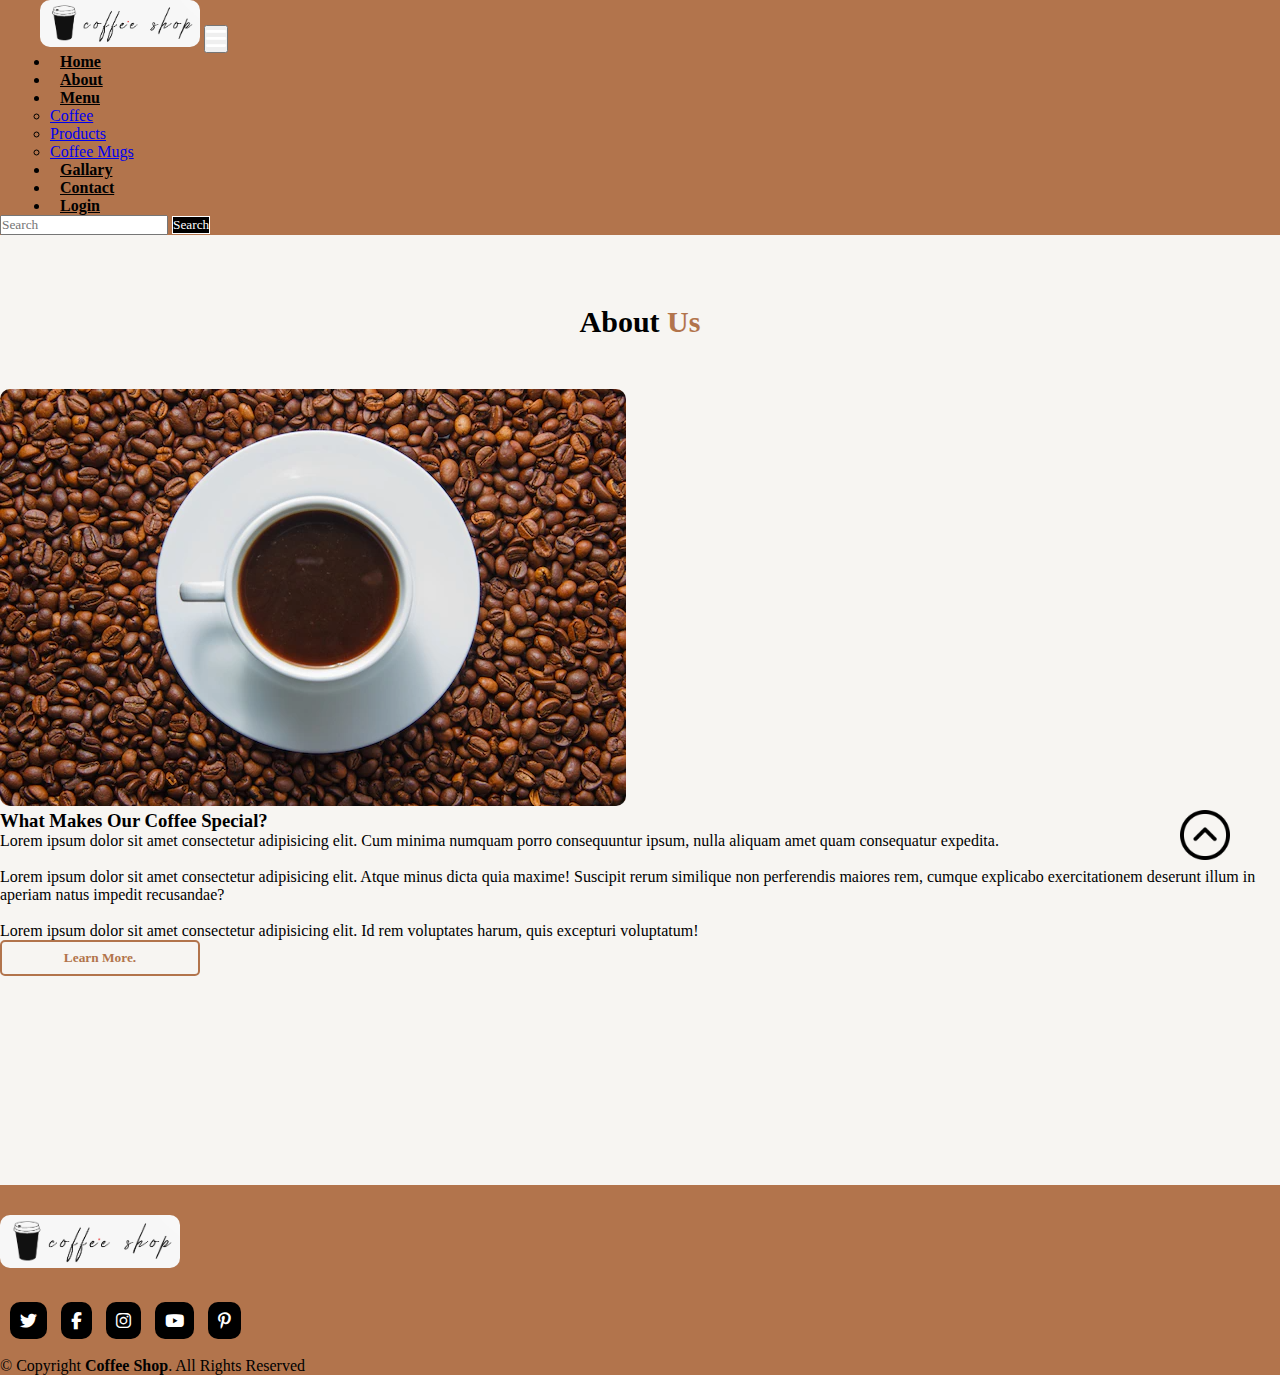
<file: Sprint1/about.html>
<!DOCTYPE html>
<html lang="en">

<head>
  <meta charset="UTF-8">
  <meta http-equiv="X-UA-Compatible" content="IE=edge">
  <meta name="viewport" content="width=device-width, initial-scale=1.0">
  <title>coffee Shop</title>
  <link rel="stylesheet" href="style.css">
  <link rel="stylesheet" href="https://cdnjs.cloudflare.com/ajax/libs/font-awesome/6.2.0/css/all.min.css">
  <!-- bootstrap links -->
  <link href="https://cdn.jsdelivr.net/npm/bootstrap@5.0.2/dist/css/bootstrap.min.css" rel="stylesheet"
    integrity="sha384-EVSTQN3/azprG1Anm3QDgpJLIm9Nao0Yz1ztcQTwFspd3yD65VohhpuuCOmLASjC" crossorigin="anonymous">
  <script src="https://cdn.jsdelivr.net/npm/bootstrap@5.0.2/dist/js/bootstrap.bundle.min.js"
    integrity="sha384-MrcW6ZMFYlzcLA8Nl+NtUVF0sA7MsXsP1UyJoMp4YLEuNSfAP+JcXn/tWtIaxVXM"
    crossorigin="anonymous"></script>
  <!-- bootstrap links -->
  <!-- fonts links -->
  <link rel="preconnect" href="https://fonts.googleapis.com">
  <link rel="preconnect" href="https://fonts.gstatic.com" crossorigin>
  <link href="https://fonts.googleapis.com/css2?family=Roboto:wght@500&display=swap" rel="stylesheet">
  <!-- fonts links -->
</head>

<body>
  <div class="all-content">

    <!-- navbar -->
    <nav class="navbar navbar-expand-lg" id="navbar">
      <div class="container-fluid">
        <a class="navbar-brand" href="#" id="logo"><img src="./images/logo.png" alt=""></a>
        <button class="navbar-toggler" type="button" data-bs-toggle="collapse" data-bs-target="#navbarSupportedContent"
          aria-controls="navbarSupportedContent" aria-expanded="false" aria-label="Toggle navigation">
          <span><i class="fa-solid fa-bars" style="color: white; font-size: 23px;"></i></span>
        </button>
        <div class="collapse navbar-collapse" id="navbarSupportedContent">
          <ul class="navbar-nav me-auto mb-2 mb-lg-0">
            <li class="nav-item">
              <a class="nav-link active" aria-current="page" href="Home.html">Home</a>
            </li>
            <li class="nav-item">
              <a class="nav-link" href="about.html">About</a>
            </li>

            <li class="nav-item dropdown"><a href="#" class="nav-link dropdown-toggle" role="button"
                data-bs-toggle="dropdown">Menu</a>
              <ul class="dropdown-menu">
                <li><a href="#" class="dropdown-item">Coffee</a></li>
                <li><a href="#" class="dropdown-item">Products</a></li>
                <li><a href="#" class="dropdown-item">Coffee Mugs</a></li>
              </ul>
            </li>

            <li class="nav-item">
              <a class="nav-link" href="#gallary">Gallary</a>
            </li>
            <li class="nav-item">
              <a class="nav-link" href="contact.html">Contact</a>
            </li>
            <li class="nav-item">
              <a class="nav-link" href="login.html">Login</a>
            </li>

          </ul>
          <form class="d-flex">
            <input class="form-control me-2" type="search" placeholder="Search" aria-label="Search">
            <button class="btn btn-outline-success" type="submit">Search</button>
          </form>
        </div>
      </div>
    </nav>
    <!-- navbar -->


    <!-- about section -->
    <div class="about" id="about">
      <div class="container">
        <div class="heading">About <span>Us</span></div>
        <div class="row">
          <div class="col-md-6">
            <div class="card">
              <img src="./images/about.png" alt="">
            </div>
          </div>
          <div class="col-md-6">
            <h3>What Makes Our Coffee Special?</h3>
            <p>Lorem ipsum dolor sit amet consectetur adipisicing elit. Cum minima numquam porro consequuntur ipsum,
              nulla aliquam amet quam consequatur expedita.
              <br><br>Lorem ipsum dolor sit amet consectetur adipisicing elit. Atque minus dicta quia maxime! Suscipit
              rerum similique non perferendis maiores rem, cumque explicabo exercitationem deserunt illum in aperiam
              natus impedit recusandae?
              <br><br>Lorem ipsum dolor sit amet consectetur adipisicing elit. Id rem voluptates harum, quis excepturi
              voluptatum!
            </p>
            <button id="about-btn">Learn More.</button>
          </div>
        </div>
      </div>
    </div>
    <!-- about section -->

    <!-- footer -->
    <footer id="footer">
      <div class="footer-logo text-center"><img src="./images/logo.png" alt=""></div>
      <div class="socail-links text-center">
        <i class="fa-brands fa-twitter"></i>
        <i class="fa-brands fa-facebook-f"></i>
        <i class="fa-brands fa-instagram"></i>
        <i class="fa-brands fa-youtube"></i>
        <i class="fa-brands fa-pinterest-p"></i>
      </div>
      <br />
      <div class="copyright text-center">
        &copy; Copyright <strong><span>Coffee Shop</span></strong>. All Rights Reserved
      </div>
    </footer>
    <!-- footer -->

    <a href="#" class="arrow"><i><img src="./images/up-arrow.png" alt="" width="50px"></i></a>

  </div>

</body>

</html>
</file>
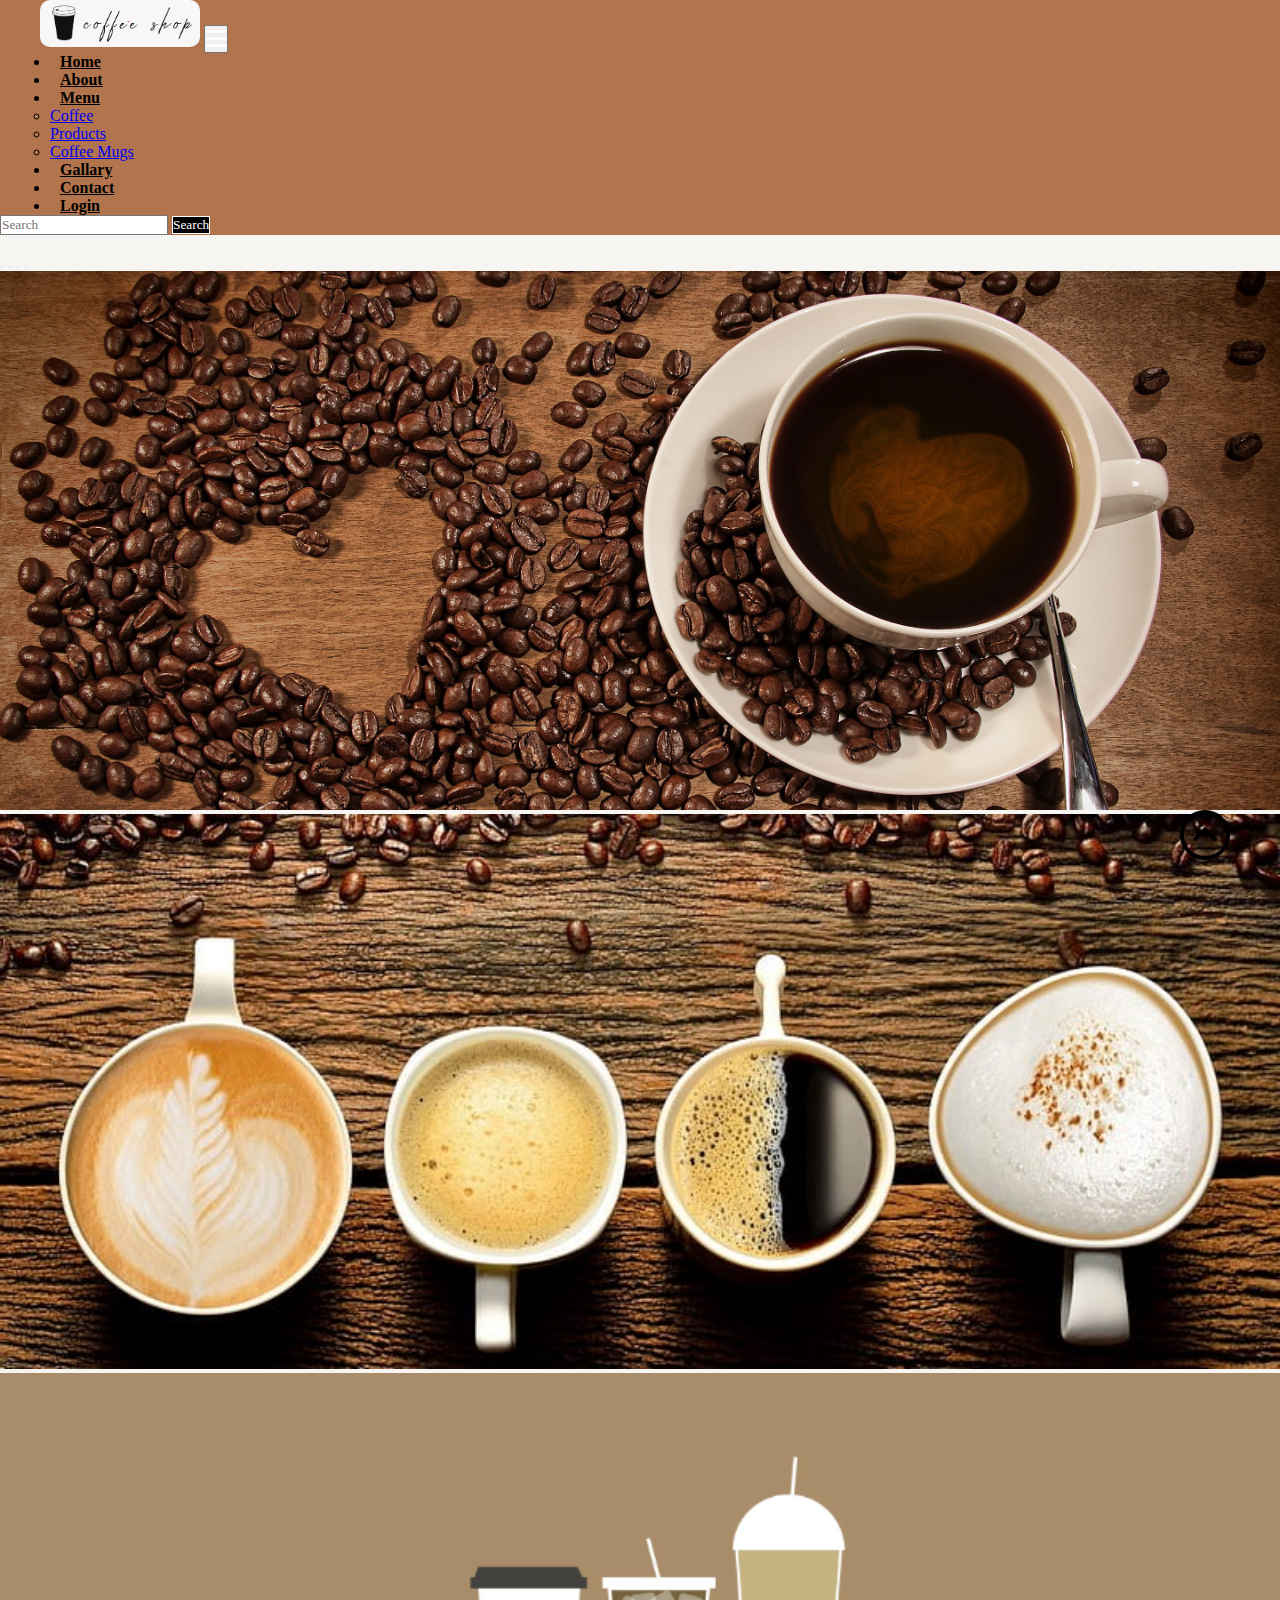
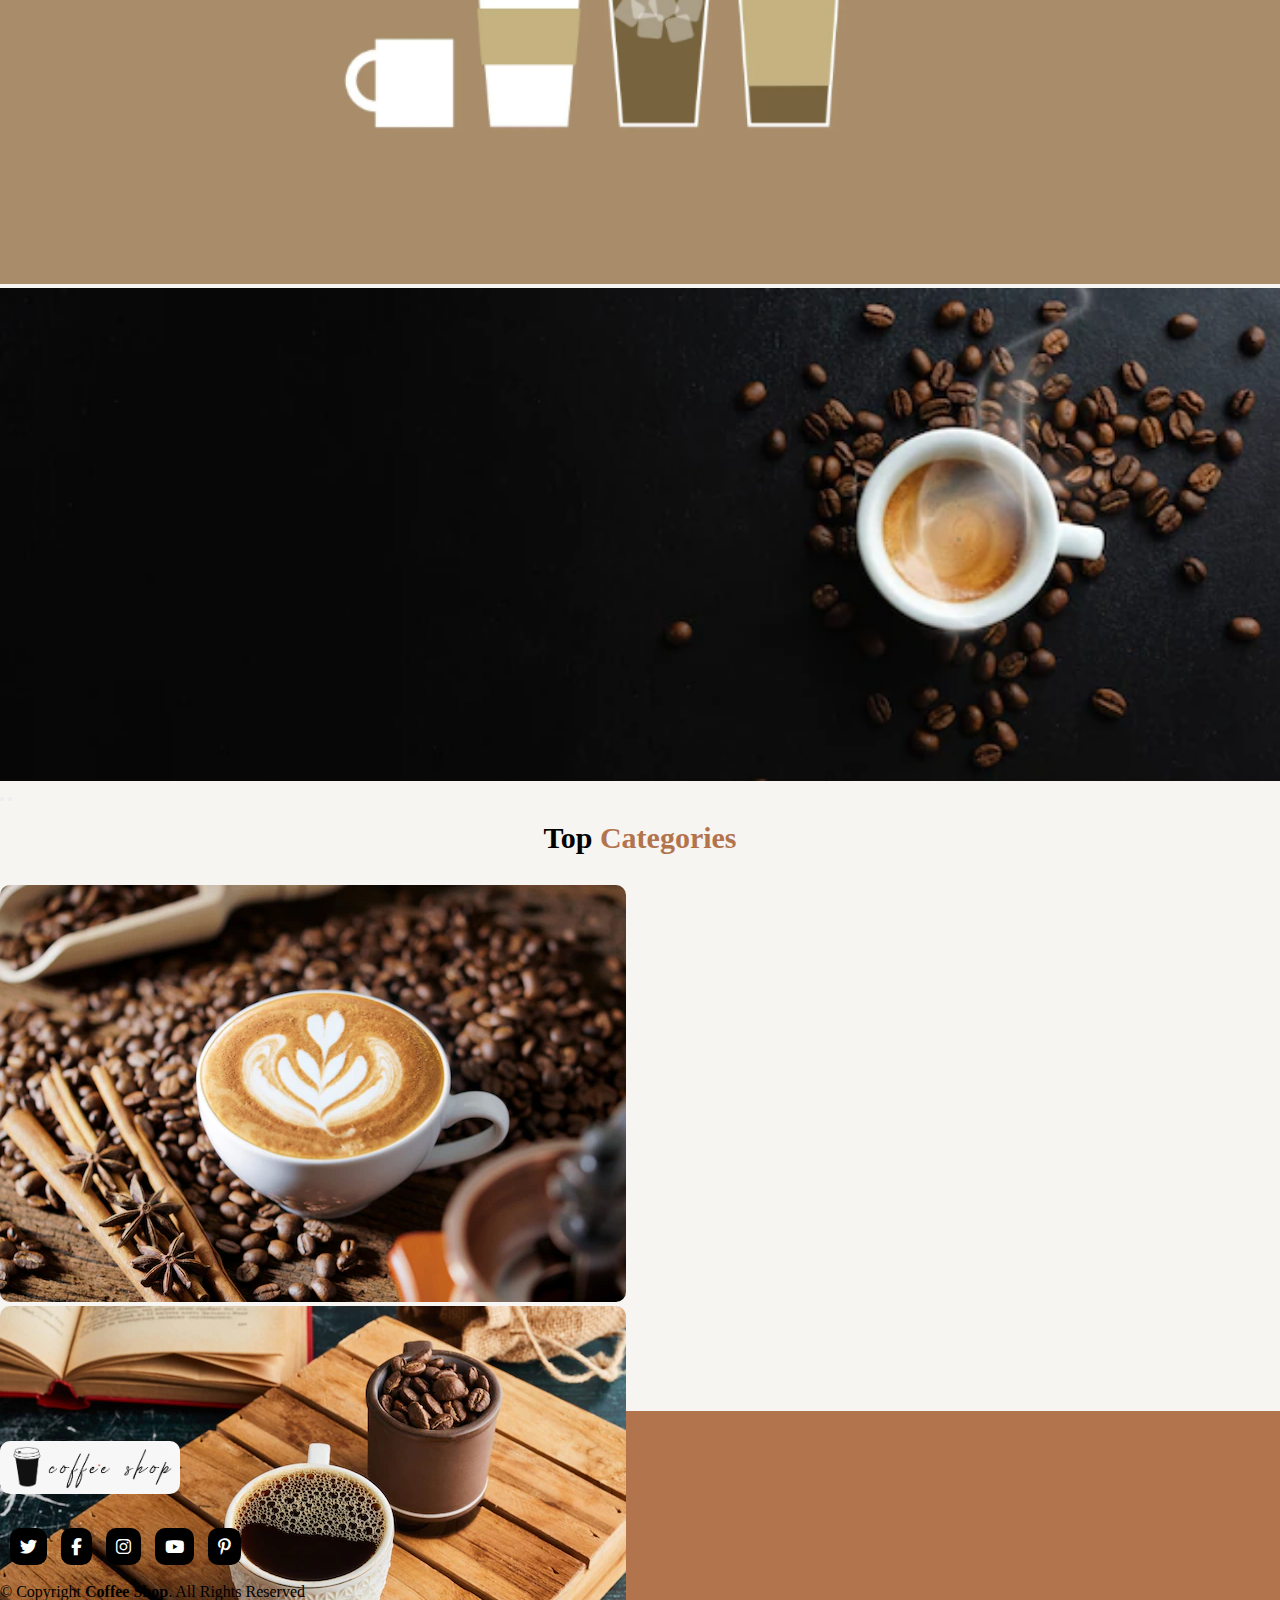
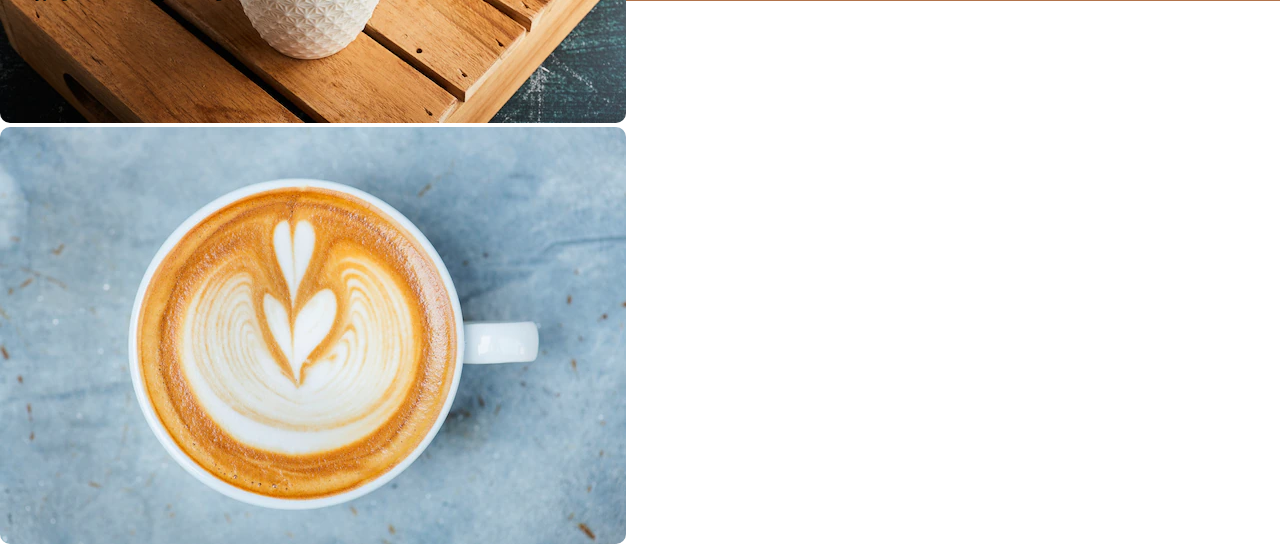
<file: Sprint1/Home.html>
<!DOCTYPE html>
<html lang="en">

<head>
  <meta charset="UTF-8">
  <meta http-equiv="X-UA-Compatible" content="IE=edge">
  <meta name="viewport" content="width=device-width, initial-scale=1.0">
  <title>coffee Shop</title>
  <link rel="stylesheet" href="style.css">
  <link rel="stylesheet" href="https://cdnjs.cloudflare.com/ajax/libs/font-awesome/6.2.0/css/all.min.css">
  <!-- bootstrap links -->
  <link href="https://cdn.jsdelivr.net/npm/bootstrap@5.0.2/dist/css/bootstrap.min.css" rel="stylesheet"
    integrity="sha384-EVSTQN3/azprG1Anm3QDgpJLIm9Nao0Yz1ztcQTwFspd3yD65VohhpuuCOmLASjC" crossorigin="anonymous">
  <script src="https://cdn.jsdelivr.net/npm/bootstrap@5.0.2/dist/js/bootstrap.bundle.min.js"
    integrity="sha384-MrcW6ZMFYlzcLA8Nl+NtUVF0sA7MsXsP1UyJoMp4YLEuNSfAP+JcXn/tWtIaxVXM"
    crossorigin="anonymous"></script>
  <!-- bootstrap links -->
  <!-- fonts links -->
  <link rel="preconnect" href="https://fonts.googleapis.com">
  <link rel="preconnect" href="https://fonts.gstatic.com" crossorigin>
  <link href="https://fonts.googleapis.com/css2?family=Roboto:wght@500&display=swap" rel="stylesheet">
  <!-- fonts links -->
</head>

<body>
  <div class="all-content">

    <!-- navbar -->
    <nav class="navbar navbar-expand-lg" id="navbar">
      <div class="container-fluid">
        <a class="navbar-brand" href="#" id="logo"><img src="./images/logo.png" alt=""></a>
        <button class="navbar-toggler" type="button" data-bs-toggle="collapse" data-bs-target="#navbarSupportedContent"
          aria-controls="navbarSupportedContent" aria-expanded="false" aria-label="Toggle navigation">
          <span><i class="fa-solid fa-bars" style="color: white; font-size: 23px;"></i></span>
        </button>
        <div class="collapse navbar-collapse" id="navbarSupportedContent">
          <ul class="navbar-nav me-auto mb-2 mb-lg-0">
            <li class="nav-item">
              <a class="nav-link active" aria-current="page" href="Home.html">Home</a>
            </li>
            <li class="nav-item">
              <a class="nav-link" href="about.html">About</a>
            </li>

            <li class="nav-item dropdown"><a href="#" class="nav-link dropdown-toggle" role="button"
                data-bs-toggle="dropdown">Menu</a>
              <ul class="dropdown-menu">
                <li><a href="coffee.html" class="dropdown-item">Coffee</a></li>
                <li><a href="#" class="dropdown-item">Products</a></li>
                <li><a href="#" class="dropdown-item">Coffee Mugs</a></li>
              </ul>
            </li>

            <li class="nav-item">
              <a class="nav-link" href="#gallary">Gallary</a>
            </li>
            <li class="nav-item">
              <a class="nav-link" href="contact.html">Contact</a>
            </li>
            <li class="nav-item">
              <a class="nav-link" href="login.html">Login</a>
            </li>

          </ul>
          <form class="d-flex">
            <input class="form-control me-2" type="search" placeholder="Search" aria-label="Search">
            <button class="btn btn-outline-success" type="submit">Search</button>
          </form>
        </div>
      </div>
    </nav>
    <!-- navbar -->
    <br>


    <div id="abc" class="carousel slide" data-ride="carousel">
      <div class="carousel-indicators">
        <button type="button" data-bs-target="#abc" data-bs-slide-to="0" class="active"> </button>
        <button type="button" data-bs-target="#abc" data-bs-slide-to="1"> </button>
        <button type="button" data-bs-target="#abc" data-bs-slide-to="2"> </button>
        <button type="button" data-bs-target="#abc" data-bs-slide-to="3"> </button>
      </div>

      <div class="carousel-inner">
        <div class="carousel-item active">
          <img src="images/1.jpg" class="d-block" style="height:20%;width:100%" />
        </div>
        <div class="carousel-item">
          <img src="images/4.jpg" class="d-block" style="height:20%;width:100%" />
        </div>
        <div class="carousel-item">
          <img src="images/9.png" class="d-block" style="height:20%;width:100%" />
        </div>
        <div class="carousel-item ">
          <img src="images/bc3.png" class="d-block" style="height:20%;width:100%" />
        </div>
        
      </div>
      <button class="carousel-control-prev" type="button" data-bs-target="#abc" data-bs-slide="prev">
        <span class="carousel-control-prev-icon"> </span>
      </button>
      <button class="carousel-control-next" type="button" data-bs-target="#abc" data-bs-slide="next">
        <span class="carousel-control-next-icon"> </span>
      </button>
    </div>
    <br>

    <!-- top cards -->
    <section class="top-cards">
      <div class="heading2">Top <span>Categories</span></div>
      <div class="container">
        <div class="row">
          <div class="col-md-4 py-3 py-md-0">
            <div class="card">
              <img src="./images/c1.png" alt="">

            </div>
          </div>
          <div class="col-md-4 py-3 py-md-0">
            <div class="card">
              <img src="./images/c2.png" alt="">

            </div>
          </div>
          <div class="col-md-4 py-3 py-md-0">
            <div class="card">
              <img src="./images/c3.png" alt="">

            </div>
          </div>
        </div>
      </div>
    </section>
    <!-- top cards -->

    <!-- footer -->
    <footer id="footer">
      <div class="footer-logo text-center"><img src="./images/logo.png" alt=""></div>
      <div class="socail-links text-center">
        <i class="fa-brands fa-twitter"></i>
        <i class="fa-brands fa-facebook-f"></i>
        <i class="fa-brands fa-instagram"></i>
        <i class="fa-brands fa-youtube"></i>
        <i class="fa-brands fa-pinterest-p"></i>
      </div>
      <br />
      <div class="copyright text-center">
        &copy; Copyright <strong><span>Coffee Shop</span></strong>. All Rights Reserved
      </div>
    </footer>
    <!-- footer -->

    <a href="#" class="arrow"><i><img src="./images/up-arrow.png" alt="" width="50px"></i></a>

  </div>

</body>

</html>
</file>
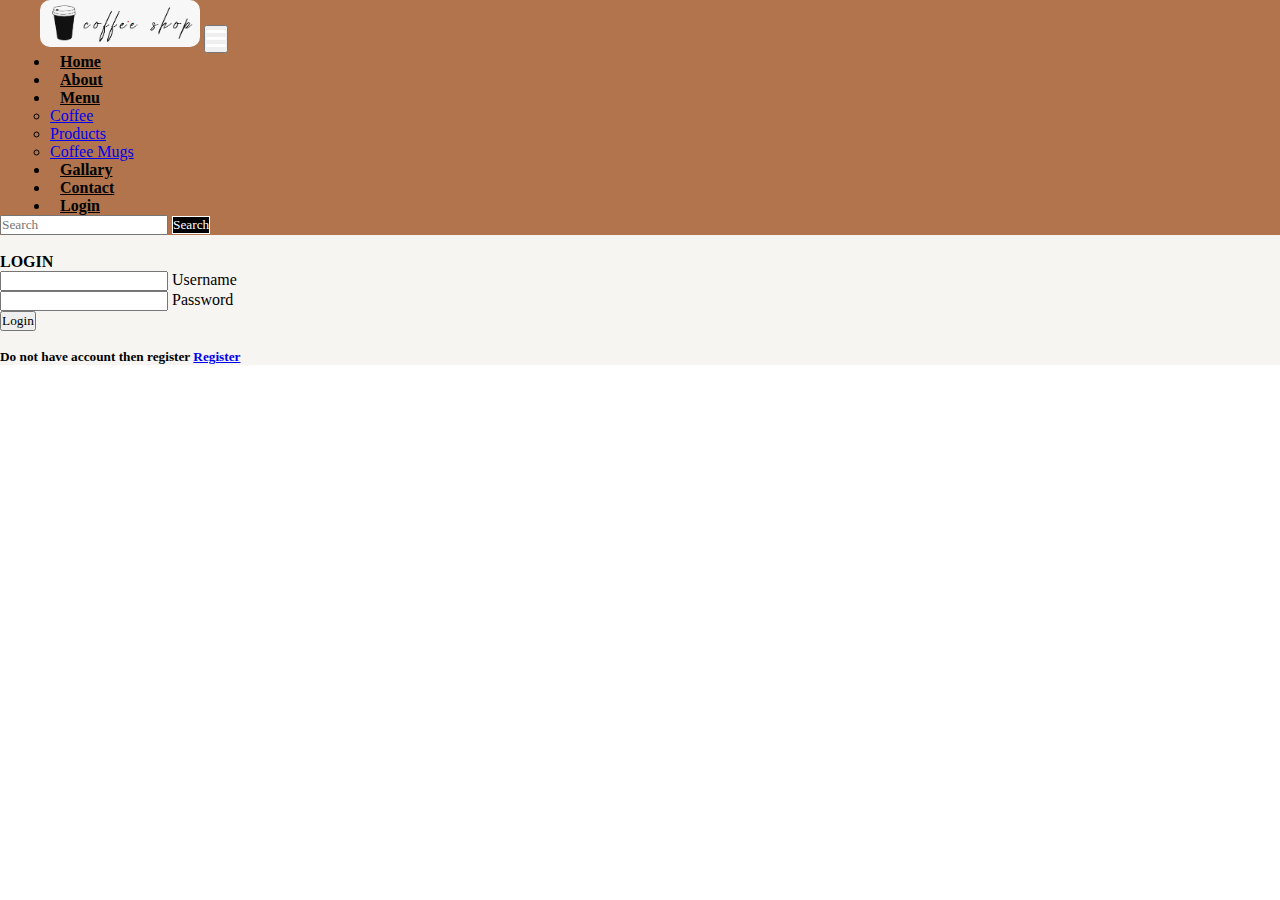
<file: Sprint1/login.html>
<!DOCTYPE html>
<html lang="en">
<head>
    <meta charset="UTF-8">
    <meta http-equiv="X-UA-Compatible" content="IE=edge">
    <meta name="viewport" content="width=device-width, initial-scale=1.0">
    <title>coffee Shop</title>
    <link rel="stylesheet" href="style.css">
    <link rel="stylesheet" href="https://cdnjs.cloudflare.com/ajax/libs/font-awesome/6.2.0/css/all.min.css">
    <!-- bootstrap links -->
    <link href="https://cdn.jsdelivr.net/npm/bootstrap@5.0.2/dist/css/bootstrap.min.css" rel="stylesheet" integrity="sha384-EVSTQN3/azprG1Anm3QDgpJLIm9Nao0Yz1ztcQTwFspd3yD65VohhpuuCOmLASjC" crossorigin="anonymous">
    <script src="https://cdn.jsdelivr.net/npm/bootstrap@5.0.2/dist/js/bootstrap.bundle.min.js" integrity="sha384-MrcW6ZMFYlzcLA8Nl+NtUVF0sA7MsXsP1UyJoMp4YLEuNSfAP+JcXn/tWtIaxVXM" crossorigin="anonymous"></script>
    <!-- bootstrap links -->
    <!-- fonts links -->
    <link rel="preconnect" href="https://fonts.googleapis.com">
    <link rel="preconnect" href="https://fonts.gstatic.com" crossorigin>
    <link href="https://fonts.googleapis.com/css2?family=Roboto:wght@500&display=swap" rel="stylesheet">
    <!-- fonts links -->
</head>
<body>
  <div class="all-content">
   
  <!-- navbar -->
  <nav class="navbar navbar-expand-lg" id="navbar">
    <div class="container-fluid">
      <a class="navbar-brand" href="#" id="logo"><img src="./images/logo.png" alt=""></a>
      <button class="navbar-toggler" type="button" data-bs-toggle="collapse" data-bs-target="#navbarSupportedContent" aria-controls="navbarSupportedContent" aria-expanded="false" aria-label="Toggle navigation">
        <span><i class="fa-solid fa-bars" style="color: white; font-size: 23px;"></i></span>
      </button>
      <div class="collapse navbar-collapse" id="navbarSupportedContent">
        <ul class="navbar-nav me-auto mb-2 mb-lg-0">
          <li class="nav-item">
            <a class="nav-link active" aria-current="page" href="Home.html">Home</a>
          </li>
          <li class="nav-item">
            <a class="nav-link" href="about.html">About</a>
          </li>

          <li class="nav-item dropdown"><a href="#" class="nav-link dropdown-toggle" role="button"
            data-bs-toggle="dropdown">Menu</a>
          <ul class="dropdown-menu">
            <li><a href="coffee.html" class="dropdown-item">Coffee</a></li>
            <li><a href="#" class="dropdown-item">Products</a></li>
            <li><a href="#" class="dropdown-item">Coffee Mugs</a></li>
          </ul>
        </li>

          <li class="nav-item">
            <a class="nav-link" href="#gallary">Gallary</a>
          </li>
          <li class="nav-item">
            <a class="nav-link" href="contact.html">Contact</a>
          </li>
          <li class="nav-item">
            <a class="nav-link" href="login.html">Login</a>
        </li>
               
        </ul>
        <form class="d-flex">
          <input class="form-control me-2" type="search" placeholder="Search" aria-label="Search">
          <button class="btn btn-outline-success" type="submit">Search</button>
        </form>
      </div>
    </div>
  </nav>
  <!-- navbar -->

    <br>
    <h4> LOGIN </h4>
    <form action="Home.html" method="post">
      <div class="form-floating mb-3 mt-3">
        <input type="email" class="form-control" id="email" name="email" required>
        <label for="email"> Username </label>
      </div>
      <div class="form-floating mb-3 mt-3">
        <input type="password" class="form-control" id="password" name="password" required
          pattern="(?=.*[a-z])(?=.*[A-Z])(?=.*\d).{8,}">
        <label for="email"> Password </label>
      </div>
      <button type="submit" class="btn btn-danger">Login </button>
    </form>
    <br>
    <h5> Do not have account then register <a href="regsiter.html">Register</a></h5>

  
  </div>
</body>

</html>
</file>
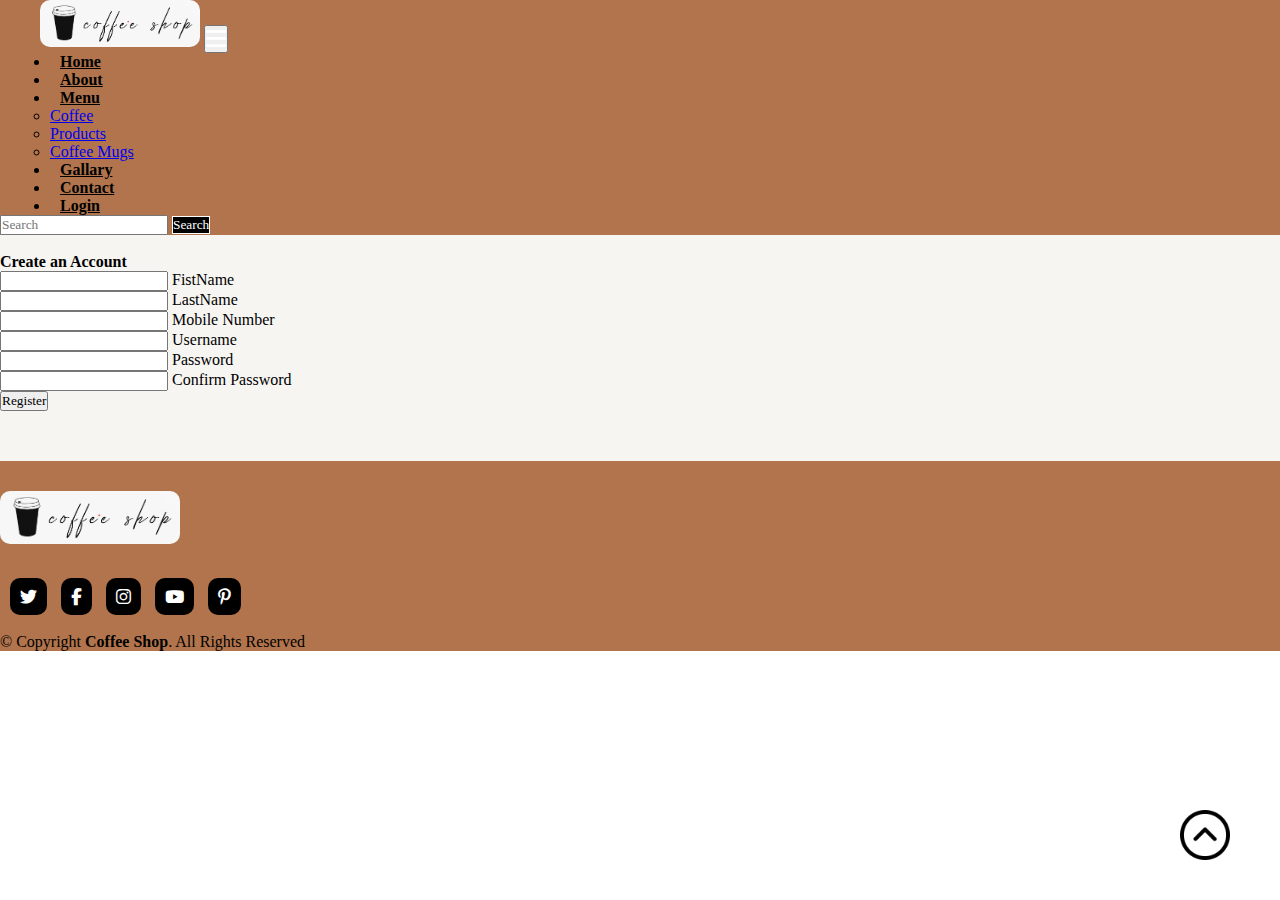
<file: Sprint1/regsiter.html>
<!DOCTYPE html>
<html lang="en">
<head>
    <meta charset="UTF-8">
    <meta http-equiv="X-UA-Compatible" content="IE=edge">
    <meta name="viewport" content="width=device-width, initial-scale=1.0">
    <title>coffee Shop</title>
    <link rel="stylesheet" href="style.css">
    <link rel="stylesheet" href="https://cdnjs.cloudflare.com/ajax/libs/font-awesome/6.2.0/css/all.min.css">
    <!-- bootstrap links -->
    <link href="https://cdn.jsdelivr.net/npm/bootstrap@5.0.2/dist/css/bootstrap.min.css" rel="stylesheet" integrity="sha384-EVSTQN3/azprG1Anm3QDgpJLIm9Nao0Yz1ztcQTwFspd3yD65VohhpuuCOmLASjC" crossorigin="anonymous">
    <script src="https://cdn.jsdelivr.net/npm/bootstrap@5.0.2/dist/js/bootstrap.bundle.min.js" integrity="sha384-MrcW6ZMFYlzcLA8Nl+NtUVF0sA7MsXsP1UyJoMp4YLEuNSfAP+JcXn/tWtIaxVXM" crossorigin="anonymous"></script>
    <!-- bootstrap links -->
    <!-- fonts links -->
    <link rel="preconnect" href="https://fonts.googleapis.com">
    <link rel="preconnect" href="https://fonts.gstatic.com" crossorigin>
    <link href="https://fonts.googleapis.com/css2?family=Roboto:wght@500&display=swap" rel="stylesheet">
    <!-- fonts links -->
</head>
<body>
  <div class="all-content">
   
  <!-- navbar -->
  <nav class="navbar navbar-expand-lg" id="navbar">
    <div class="container-fluid">
      <a class="navbar-brand" href="#" id="logo"><img src="./images/logo.png" alt=""></a>
      <button class="navbar-toggler" type="button" data-bs-toggle="collapse" data-bs-target="#navbarSupportedContent" aria-controls="navbarSupportedContent" aria-expanded="false" aria-label="Toggle navigation">
        <span><i class="fa-solid fa-bars" style="color: white; font-size: 23px;"></i></span>
      </button>
      <div class="collapse navbar-collapse" id="navbarSupportedContent">
        <ul class="navbar-nav me-auto mb-2 mb-lg-0">
          <li class="nav-item">
            <a class="nav-link active" aria-current="page" href="Home.html">Home</a>
          </li>
          <li class="nav-item">
            <a class="nav-link" href="about.html">About</a>
          </li>

          <li class="nav-item dropdown"><a href="#" class="nav-link dropdown-toggle" role="button"
            data-bs-toggle="dropdown">Menu</a>
          <ul class="dropdown-menu">
            <li><a href="coffee.html" class="dropdown-item">Coffee</a></li>
            <li><a href="#" class="dropdown-item">Products</a></li>
            <li><a href="#" class="dropdown-item">Coffee Mugs</a></li>
          </ul>
        </li>

          <li class="nav-item">
            <a class="nav-link" href="#gallary">Gallary</a>
          </li>
          <li class="nav-item">
            <a class="nav-link" href="contact.html">Contact</a>
          </li>
          <li class="nav-item">
            <a class="nav-link" href="login.html">Login</a>
        </li>
               
        </ul>
        <form class="d-flex">
          <input class="form-control me-2" type="search" placeholder="Search" aria-label="Search">
          <button class="btn btn-outline-success" type="submit">Search</button>
        </form>
      </div>
    </div>
  </nav>
  <!-- navbar -->

    <br>

    <h4> Create an Account </h4>
    <form action="login.html" method="post">
      <div class="form-floating mb-3 mt-3">
        <input type="text" class="form-control" id="fname" name="fname" required>
        <label for="fname"> FistName </label>
      </div>
      <div class="form-floating mb-3 mt-3">
        <input type="text" class="form-control" id="lname" name="lname" required>
        <label for="lname"> LastName </label>
      </div>
      <div class="form-floating mb-3 mt-3">
        <input type="tel" class="form-control" id="phone" name="phone" required pattern="[6789]{1}[0-9]{9}">
        <label for="phone"> Mobile Number </label>
      </div>
      <div class="form-floating mb-3 mt-3">
        <input type="email" class="form-control" id="email" name="email">
        <label for="email"> Username </label>
      </div>
      <div class="form-floating mb-3 mt-3">
        <input type="password" class="form-control" id="password" name="password" required
          pattern="(?=.*[a-z])(?=.*[A-Z])(?=.*\d).{8,}">
        <label for="password"> Password </label>
      </div>
      <div class="form-floating mb-3 mt-3">
        <input type="password" class="form-control" id="cpassword" name="cpassword"
          pattern="(?=.*[a-z])(?=.*[A-Z])(?=.*\d).{8,}" required>
        <label for="cpassword"> Confirm Password </label>
      </div>
      <button type="submit" class="btn btn-danger">Register </button>
    </form>

    <!-- footer -->
    <footer id="footer">
      <div class="footer-logo text-center"><img src="./images/logo.png" alt=""></div>
      <div class="socail-links text-center">
        <i class="fa-brands fa-twitter"></i>
        <i class="fa-brands fa-facebook-f"></i>
        <i class="fa-brands fa-instagram"></i>
        <i class="fa-brands fa-youtube"></i>
        <i class="fa-brands fa-pinterest-p"></i>
      </div>
      <br />
      <div class="copyright text-center">
        &copy; Copyright <strong><span>Coffee Shop</span></strong>. All Rights Reserved
      </div>
    </footer>
    <!-- footer -->

    <a href="#" class="arrow"><i><img src="./images/up-arrow.png" alt="" width="50px"></i></a>

  </div>

</body>

</html>
</file>
<file: Sprint1/style.css>
*{
    margin: 0;
    padding: 0;
    box-sizing: border-box;
    font-family: 'Merriweather', serif;
}
.all-content{
  background: #f7f5f2;
}
html::-webkit-scrollbar-track{
  background: transparent;
}

html::-webkit-scrollbar-thumb{
  background: #b2744c;
  border-radius: 10px;
}
html::-webkit-scrollbar{
  width: 10px;
}
/* navbar */
#navbar{
  background-color: #b2744c;
  font-family: 'Roboto', sans-serif;
}
#logo img{
  border-radius: 10px;
  width: 160px;
  margin-left: 40px;
}
.navbar-nav{
  margin-left: 50px;
}
.nav-item .nav-link{
  color: black;
  margin-left: 10px;
  font-weight: bold;
  transition: 0.5s;
}
.nav-item .nav-link:hover{
  background: #f7f5f2;
  border-radius: 5px;
  color: black;
}
#navbar form button{
  background: black;
  color: white;
  border: 1px solid white;
}
/* navbar */
/* home content */
#home{
    width: 100%;
    height: 90vh;
    background-image:linear-gradient(rgba(0,0,0,0.3),rgba(0,0,0,0.3)), url(./images/bc3.png);
    background-repeat: no-repeat;
    background-size: cover;
    background-position: 80%;
    font-family: 'Roboto', sans-serif;
}
.content{
  padding-top: 210px;
  margin-left: 56px;
}
.content h3{
  font-size: 50px;
  color: white;
}
.content p{
  margin-top: 10px;
  color: white;
}
#btn{
  width: 150px;
  height: 36px;
  margin-top: 20px;
  background: white;
  border-radius: 5px;
  font-weight: bold;
  border: none;
  transition: 0.5s ease;
  cursor: pointer;
}
#btn:hover{
  background: #b2744c;
  color: white;
}
/* home content */



/* about */
#about{
  width: 100%;
  height: 100vh;
  background: #f7f5f2;
  font-family: 'Roboto', sans-serif;
}
#about .container{
  padding-top: 70px;
}
.heading{
  text-align: center;
  margin-bottom: 50px;
  color: black;
  font-size: 30px;
  font-weight: bold;
}
.heading span{
  color: #b2744c;
}
#about .card{
  border-radius: 10px;
}
#about .card img{
  border-radius: 10px;
}
#about-btn{
  width: 200px;
  height: 36px;
  background: transparent;
  border: 2px solid #b2744c;
  color: #b2744c;
  border-radius: 5px;
  font-weight: bold;
  transition: 0.5s;
  cursor: pointer;
}
#about-btn:hover{
  background: #b2744c;
  color: white;
}
@media screen and (max-width:982px){
  #about p{
    font-size: 8px;
  }
}
@media screen and (max-width:766px){
  #about p{
    font-size: 15px;
  }
  #about{
    height: 120vh;
  }
}
/* about */

/* top cards */
.top-cards{
  width: 100%;
  height: 60vh;
  background: #f7f5f2;
  font-family: 'Roboto', sans-serif;
}
.heading2{
  color: black;
  text-align: center;
  font-size: 30px;
  font-weight: bold;
}
.heading2 span{
  color: #b2744c;
}
.top-cards .container{
  margin-top: 30px;
}
.top-cards .card{
  border-radius: 10px;
  transition: 0.5s;
  cursor: pointer;
}
.top-cards .card img{
  border-radius: 10px;
}
.top-cards .card h3{
  text-align: center;
  padding-top: 78px;
  color: white;
}
.top-cards .card:hover{
  transform: translateY(-10px);
}
@media screen and (max-width:767px){
 .top-cards{
  height: 170vh;
 } 
}
@media screen and (max-width:500px){
 .top-cards{
  height: 150vh;
 } 
}
@media screen and (max-width:370px){
 .top-cards{
  height: 120vh;
 } 
}
/* top cards */

/* menu */
.menu{
  width: 100%;
  background: #f7f5f2;
  font-family: 'Roboto', sans-serif;
}
.heading3{
  text-align: center;
  font-size: 30px;
  color: #b2744c;
  font-weight: bold;
  border-bottom: 2px solid #b2744c;
}
#container2{
  margin-top: 20px;
}
.menu .card{
  background: white;
  box-shadow: rgba(149, 157, 165, 0.2) 0px 8px 24px;
}
.star i{
  color: #b2744c;
}
.menu h3{
  color: #b2744c;
  text-align: center;
  margin-top: 10px;
  font-size: 25px;
}
.menu p{
  font-size: 16px;
  color: #b2744c;
  padding-top: 10px;
}
.menu p span{
  float: right;
  cursor: pointer;
}
.menu .card:hover{
  transform: translateY(-10px);
}

/* menu */


/* product */
.product{
  width: 100%;
  background: #f7f5f2;
  font-family: 'Roboto', sans-serif;
}
.heading4{
  text-align: center;
  color: #b2744c;
  font-size: 30px;
  font-weight: bold;
  padding-top: 70px;
  border-bottom: 2px solid #b2744c;
}
#container3{
  margin-top: 30px;
}
.product h3{
  text-align: center;
  color: #b2744c;
  font-size: 23px;
}
.product p{
  color: #b2744c;
  padding-top: 10px;
}
.product p span{
  float: right;
  cursor: pointer;
}
/* product */



/* contact */
.contact{
  width: 100%;
  height: 100vh;
  background: #f7f5f2;
  padding-top: 70px;
}
.contact .container{
  width: 100%;
  height: 80vh;
  background: white;
  background: linear-gradient(90deg, white 80%, #b2744c 20%);
  border-radius: 10px;
}
.heading6{
  font-size: 30px;
  font-weight: bold;
  margin-top: 70px;
}
.heading6 span{
  color: #b2744c;
}
.contact p{
  font-weight: bold;
  font-size: 13px;
  color: black;
}
.contact input{
  width: 360px;
  border: none;
  border-bottom: 1px solid;
}
#contact-btn{
  width: 200px;
  height: 36px; 
  border: none;
  background: #b2744c;
  color: white;
  font-weight: bold;
  margin-top: 30px;
  cursor: pointer;
}
#col{
  width: 40%;
  height: 56vh;
  background: black;
  margin-top: 78px;
}
.contact h1{
  color: white;
  font-size: 25px;
  margin-top: 10px;
  margin-left: 10px;
}
.contact #col p{
  font-size: 15px;
  color: white;
  margin-left: 13px;
  padding-top: 30px;
}
@media screen and (max-width:766px){
  .contact .container{
  background: white;
  }
  #col{
    width: 100%;
    background: #b2744c;
  }
  .contact{
    height: 150vh;
  }
}
@media screen and (max-width:400px){
  .contact input{
    width: 250px;
  }
  
}
/* contact */

/* footer */
#footer{
  width: 100%;
  background: #b2744c;
  margin-top: 50px;
}
.footer-logo img{
  width: 180px;
  border-radius: 10px;
  margin-top: 30px;
  cursor: pointer;
}
#footer .socail-links i{
  font-size: 17px;
  margin-left: 10px;
  margin-top: 30px;
  padding: 10px;
  background: black;
  color: white;
  border-radius: 10px;
  cursor: pointer;
}
.credite{
  color: white;
  margin-top: 20px;
}
.credite{
  text-shadow: 0px 0px 1px black;
}
.credite a{
  text-decoration: none;
  color: black;
  font-weight: bold;
}
.credite a span{
  color: black;
}
.copyright span{
  color: black;
}

/* footer */
html{
  scroll-behavior: smooth;
}
.arrow{
  position: fixed;
  border-radius: 50px;
  height: 50px;
  bottom: 40px;
  right: 50px;
  text-decoration: none;
  text-align: center;
  line-height: 50px;
}
</file>
